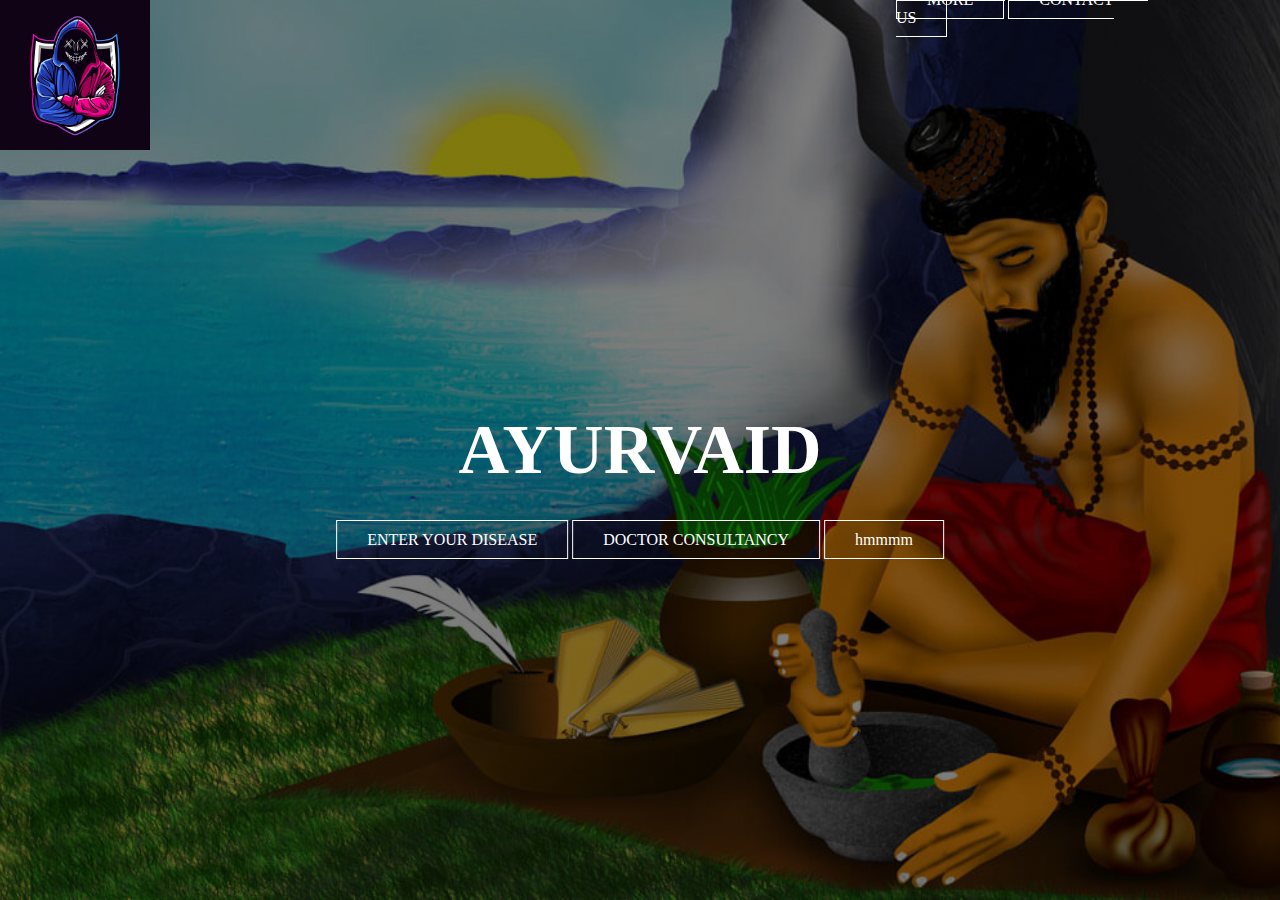
<file: herbhavem/herbhaven/index.html>
<!doctype html>
<html>
<head>
<title>CODECHEF</title>
<link rel="stylesheet" type="text/css" href="style.css">
</head>
<body>
<header
<div class="logo">
    <img src="hacker.jpg">
</div>
<div class="main">

<div class="button2">
<a href="#" class="btn">HOME</a>
<a href="forms.html" class="btn">REGISTER</a>
<a href="#" class="btn">MORE</a>
<a href="#" class="btn">CONTACT US</a>

</div>
<div class="title">
<h1>AYURVAID</H1>
</DIV>
<div class="button">
<a href="#" class="btn">ENTER YOUR DISEASE</a>
<a href="#" class="btn">DOCTOR CONSULTANCY</a>
<a href="#" class="btn">hmmmm
    
</a>
</div>
</HEADER>
</body>
</html>
</file>
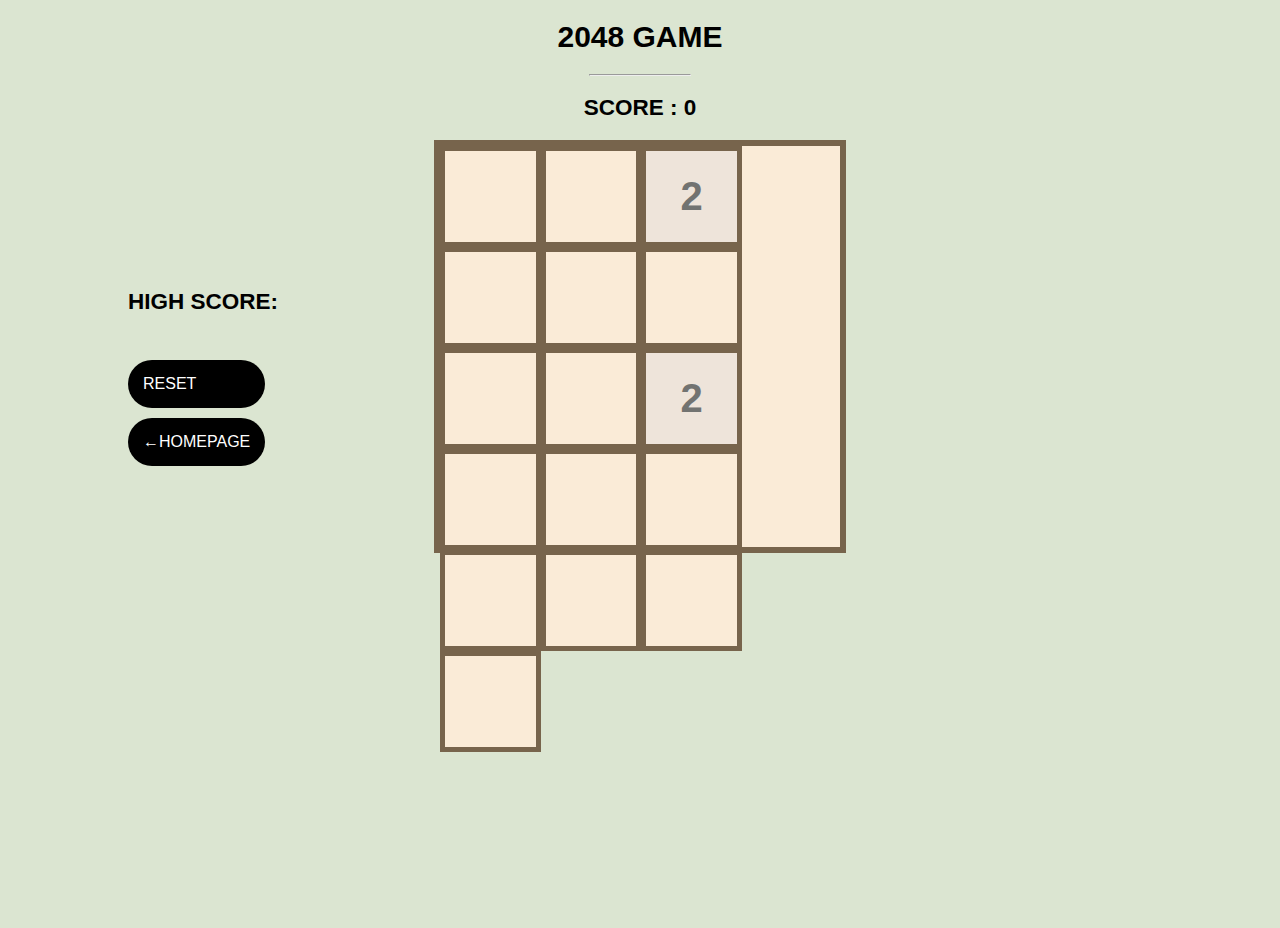
<file: javascript/2048/index.html>
<!DOCTYPE html>
<html>
    <head>
        <meta charset="UTF-8">
        <meta name="viewport" content="width=device-width, initial-scale=1.0">
        <link rel="stylesheet" href="style.css">
        <title>2048 game</title>
    </head>
    <body class="body1">
        <script src="logic.js"></script>
        <h1>2048 GAME</h1>
        <hr>
        <h2>SCORE : <span id="score">0</span></h2>
        <div id="board" >
           
            
        </div>
    
        
        <h2 class="highscore">HIGH SCORE: <span id="highscore">0</span></h2>
        <div class="sidebuttons">
           <button  onclick="reset()">RESET</button>
           <button  onclick=" window.location.href='first.html'">←HOMEPAGE</button>
        </div>
    </body>
</html>
</file>
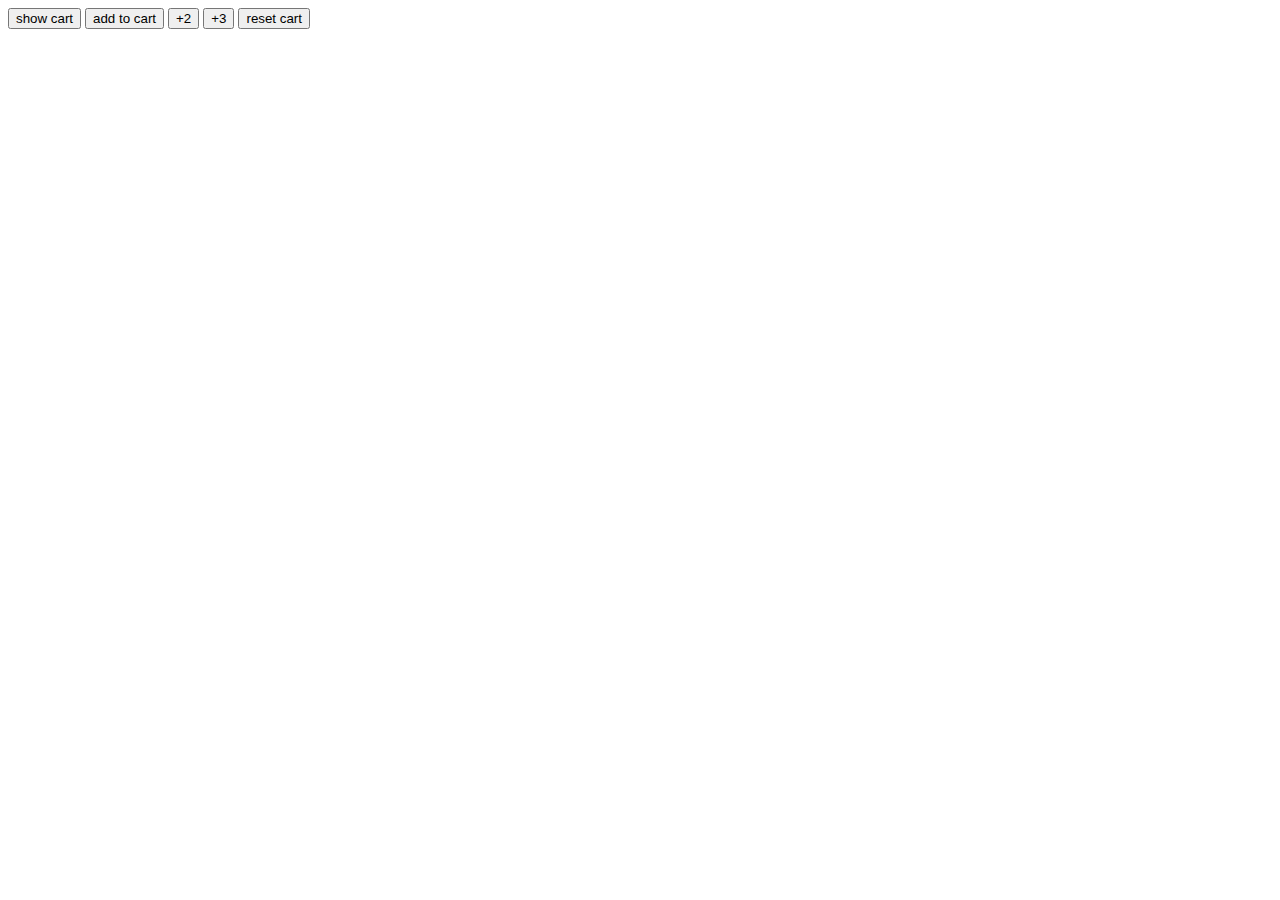
<file: javascript/index3.html>
<!DOCTYPE html>
<html lang="en">
<head>
    <meta charset="UTF-8">
    <meta name="viewport" content="width=device-width, initial-scale=1.0">
    <title>Document</title>
</head>
<body>
    <button onclick="
    console.log(`cart value: ${c}`)">show cart</button>
    <button  onclick="
    c+=1
    console.log(`cart value: ${c}`)">add to cart</button>
    <button onclick="
    c+=2
    console.log(`cart value: ${c}`)">+2</button>
    <button onclick="
    c+=3
    console.log(`cart value: ${c}`)">+3</button>
    <button
    onclick="
    c=0
    console.log(`cart value: ${c}`)">reset cart</button>
    <script>
        let c=0
    </script>

    
</body>
</html>
</file>
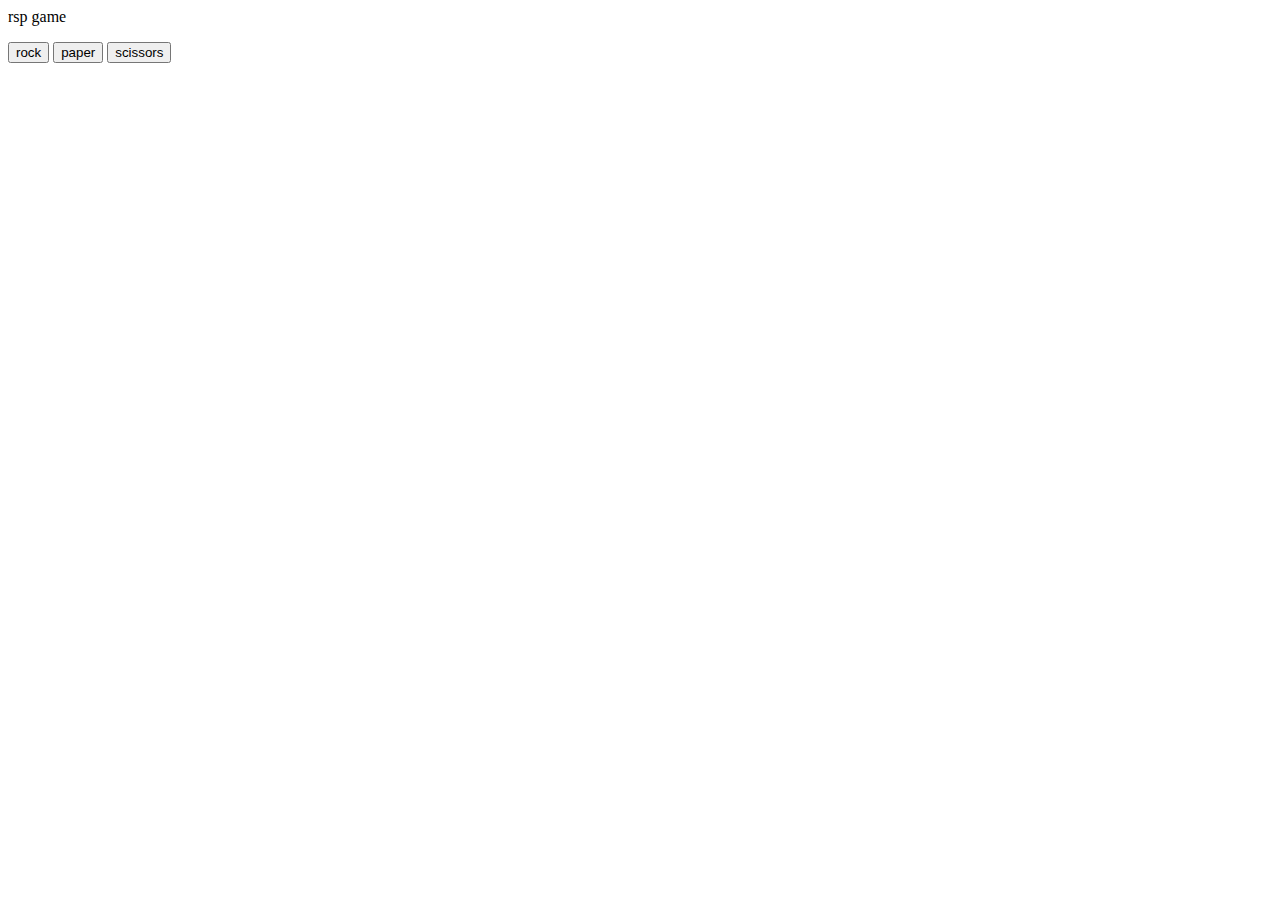
<file: javascript/rsp.html>
<html lang="en">
<head>
    <meta charset="UTF-8">
    <meta name="viewport" content="width=device-width, initial-scale=1.0">
    <title>Document</title>
</head>
<body>
    <p>rsp game</p>
    <button onclick="
     let usermove='rock'
     playinggame(usermove)
    ">rock</button>

    <button onclick="
    let usermove='paper'
    playinggame(usermove)
    ">paper</button>

    <button onclick="
    let usermove='scissors'
    playinggame(usermove)
    ">scissors</button>
    <script>
        function pickcomputermove(){
                    let number=Math.random()
                    let computerMove=''
                    if (number>0 && number<=1/3){
                       computerMove='rock'
                    }
                    else if (number>1/3 && number<=2/3){
                        computerMove='paper'
                    }
                    else if (number>2/3 && number<1){
                        computerMove='scissors'
                    }
                    return computerMove
        }
        function playinggame(usermove){
            const computerMove=pickcomputermove()
            let result=''
            if (usermove ==='rock'){
                if (computerMove ==='rock'){
                    result='tie'
            }
            else if (computerMove ==='paper'){
                    result='lose'
            }
            else if (computerMove ==='scissors'){
                    result='win'
            }
            }
            else if(usermove ==='paper'){
                if (computerMove ==='rock'){
                    result='win'
            }
            else if (computerMove ==='paper'){
                    result='tie'
            }
            else if (computerMove ==='scissors'){
                    result='lose'
            }
            }

            else if(usermove === 'scissors'){
                if (computerMove ==='rock'){
                    result='lose'
            }
            else if (computerMove ==='paper'){
                    result='win'
            }
            else if (computerMove ==='scissors'){
                    result='tie'
            }
            }
            alert(`you choose ${usermove} and the computer choose ${computerMove}. so it's a ${result}`)
        }    

            
    </script>
</body>
</html>
</file>
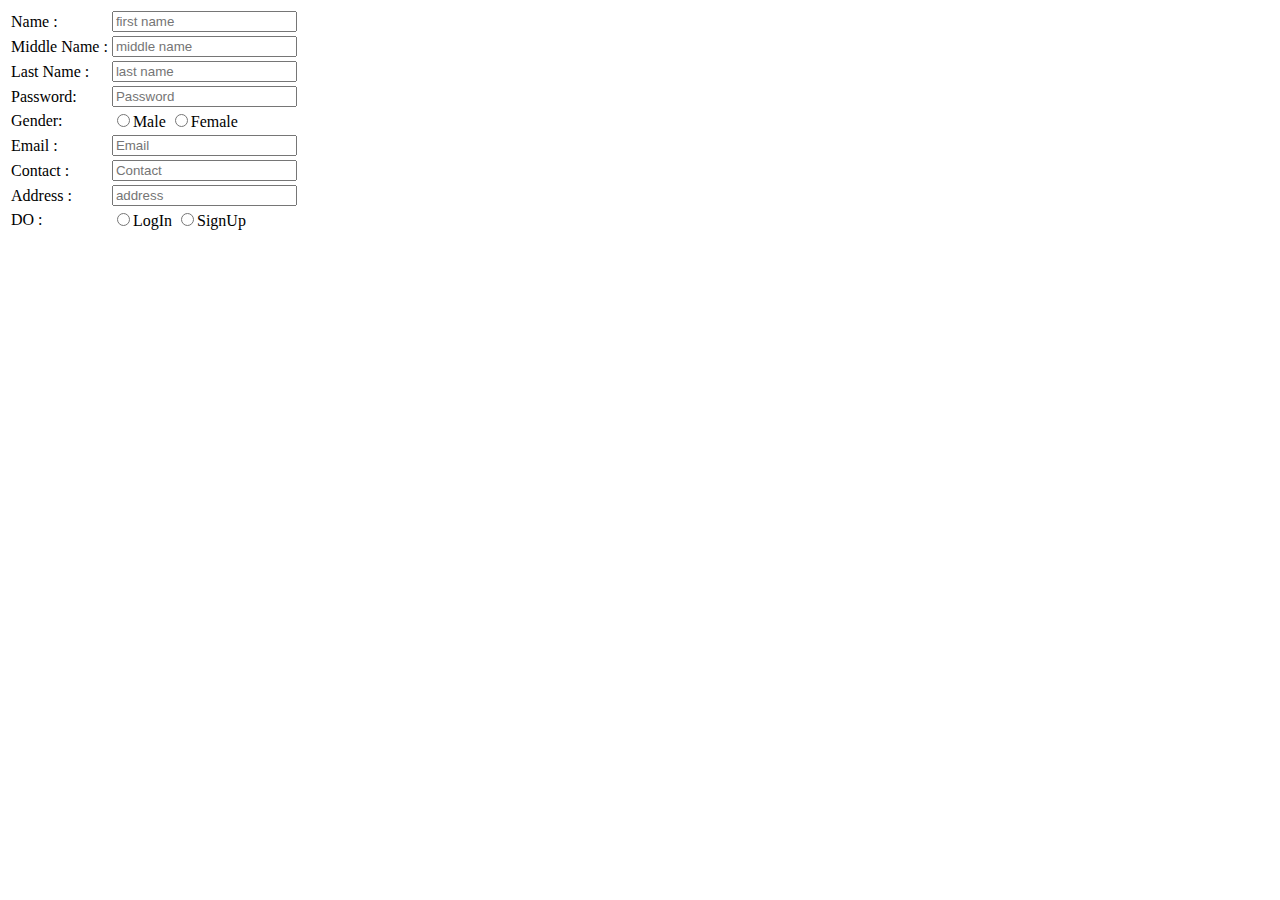
<file: herbhavem/herbhaven/forms.html>
<!DOCTYPE html>
<html>
<title>Register Form</title>
</head>
<body>
<form>
<table>
<tr>
<td>
Name :
</td>
<td>
<input type = "text" placeholder="first name" name="">
</td>
</tr>
<tr>
<td>
Middle Name :
</td>
<td>
<input type="last name" placeholder="middle name" name="">
</td>
</tr>
<tr>
<td>
Last Name :
</td>
<td>
<input type="last name" placeholder="last name" name="">
</td>
</tr>
<tr>
<td>
Password:
</td>
<td>
<input type = "Passwords" placeholder="Password" name="">
</td>
</tr>
<tr>
<td>
Gender:
</td>
<td>
<input type="radio" name="Gender">Male
<input type="radio" name="Gender">Female
</td>
</tr>
<tr>
<td>
Email :
</td>
<td>
<input type="mail" placeholder="Email" name="">
</td>
</tr>
<tr>
<td>
Contact :
</td>
<td>
<input type="contact" placeholder="Contact" name="">
</td>
</tr>
<tr>
<td>
Address :
</td>
<td>
<input type="address" placeholder="address" name="">
</td>
</tr>
<tr>
<td>
DO :
</td>
<td>
<input type="radio" name="LogIn">LogIn
<input type="radio" name="SignUp">SignUp
</td>
</tr>
</table>
</form>
</body>
</html>
</file>
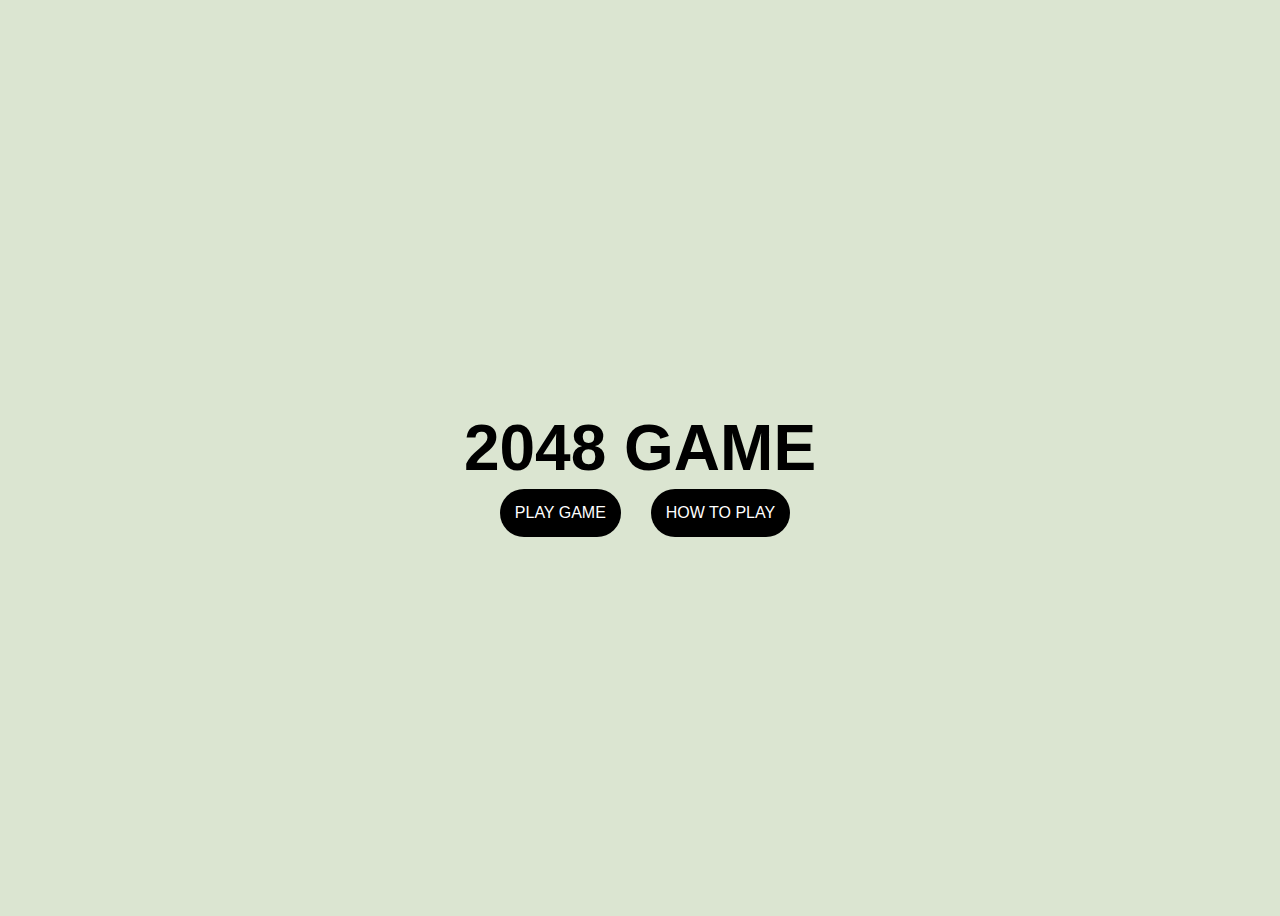
<file: javascript/2048/first.html>
<!DOCTYPE html>
<html>
    <head>
        <meta charset="UTF-8">
        <meta name="viewport" content="width=device-width, initial-scale=1.0">
        <link rel="stylesheet" href="style.css">
        <title></title>
    </head>
    <body class="frontpage centered-body body1" >
        <h1 class="centeredtext">2048 GAME</h1>
        <ul class="ul1">
            <li class="li1"><button onclick="window.location.href='index.html'">PLAY GAME</button> </li>
            <li class="li1"><button onclick="window.location.href='instructions.html'">HOW TO PLAY</button></li>
        </ul>    
       
    </body>
</html>
</file>
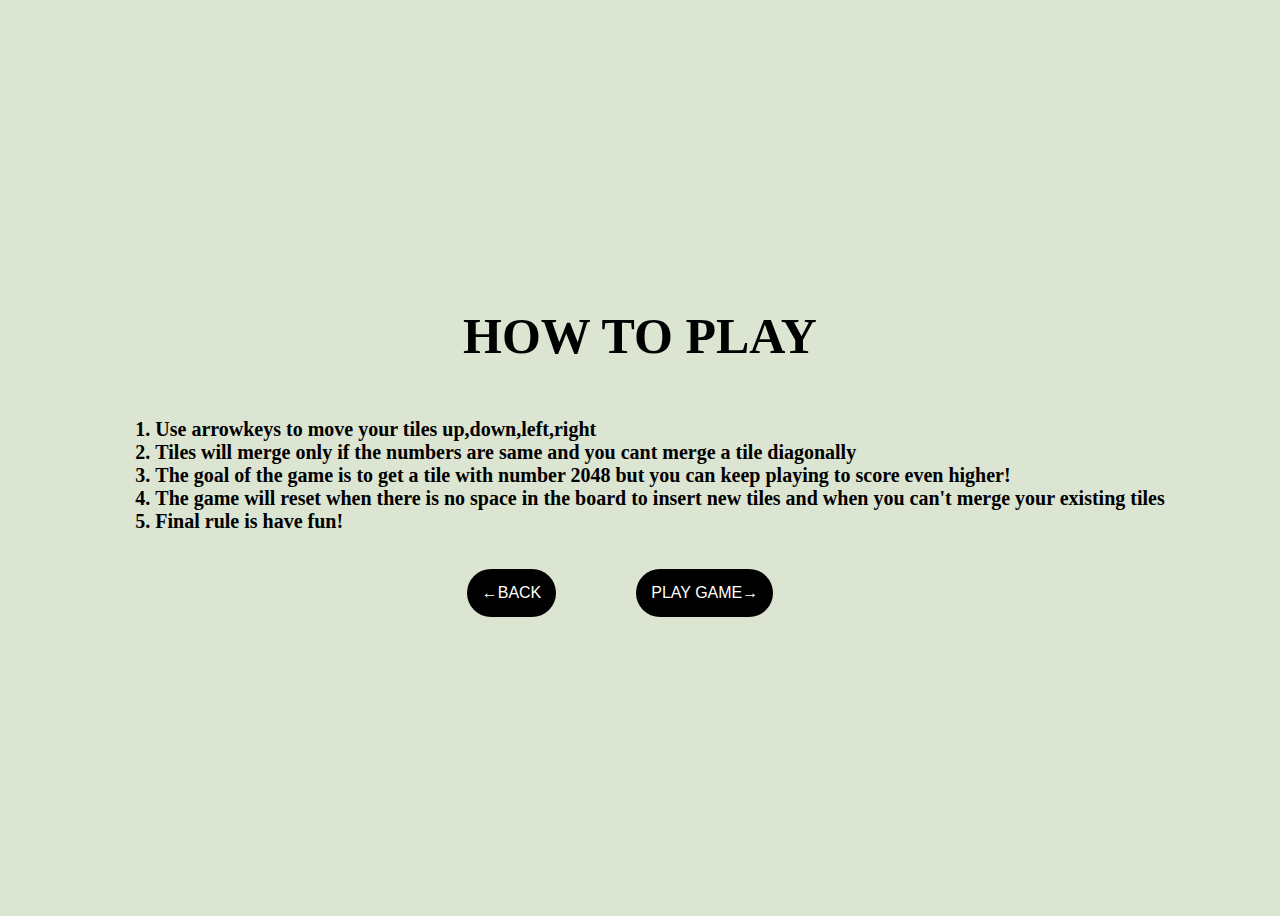
<file: javascript/2048/instructions.html>
<!DOCTYPE html>
<html>
    <head>
        <meta charset="UTF-8">
        <meta name="viewport" content="width=device-width, initial-scale=1.0">
        <link rel="stylesheet" href="style.css">
        <title>2048 INSTRUCTIONS</title>
    </head>
    <body class="body2">
        
        <h1 class="htppage">HOW TO PLAY</h1>
        <ol class="htpcontent">
            <li>Use arrowkeys to move your tiles up,down,left,right</li>
            <li>Tiles will merge only if the numbers are same and you cant merge a tile diagonally</li>
            <li>The goal of the game is to get a tile with number 2048 but you can keep playing to score even higher!</li>
            <li>The game will reset when there is no space in the board to insert new tiles and when you can't merge your existing tiles</li>
            <li>Final rule is have fun!</li>
        </ol>
        <ul class="ul2">
             <li class="li2 "><button onclick="window.location.href='first.html'"> ←BACK </button></li>
             <li class="li2"><button onclick="window.location.href='index.html'"> PLAY GAME→ </button></li>
        </ul>
    </body>
</html>
</file>
<file: herbhavem/herbhaven/style.css>
*{
MARGIN: 0;
PADDING: 0;
FONT-FAMILY: CENTURY GOTHIC;
}
header{
BACKGROUND-IMAGE:linear-gradient(rgba(0,0,0,0.5),rgba(0,0,0,0.5)), URL(banner.jpg);
height: 100vh;
background-size: cover;
background-position: center;
}
ul{
float: right;
list-style-type: none;
margin-top: 25px;
}
ul li{
display: inline-block;
}
ul li a{
text-decoration: none;
color: #fff;

padding: 5px 20px;
border: 1px solid #fff;
transition: 0.6s ease;
}
ul li a:hover{
background-color:#fff;
color: #000;
}

.logo img{
float: left;
width: 150px;
height: auto;
}
.main{
max-width: 1200px;
margin: auto;
}
.title{
    position: absolute;
    top: 50%;
    left: 50%;
    transform: translate(-50%, -50%);
    
    
}
.title h1{
color: #fff;
font-size: 70px;
}
.button{
position: absolute;
top: 60%;
left: 50%;
transform: translate(-50%,-50%);
}
.btn{
border: 1px solid #fff;
padding: 10px 30px;
color: #fff;
text-decoration: none;
transition: 0.6s ease;
}
.btn:hover{
background-color:#fff;
color: #000;
}
.button2{
position: absolute;
display: inline-block;
margin: 5px
top: 10%;
left: 80%;
transform: translate(-50%,-50%);

}
</file>
<file: javascript/2048/style.css>
body{
    background-color: #dbe5d1;
    height: 100vh;
    background-size: cover;
    background-repeat: no-repeat;
}

.body1{
    font-family: Arial, Helvetica, sans-serif;
    font-weight: bold;
    font-size: 15px;
    text-align: center;
    /* background-image:url(background.jpg)*/
    
}
.highscore{
    position: absolute;
    top: 30%;
    left:10%
}
.sidebuttons{
    
    display: flex;
    flex-direction: column;
    position: absolute;
    top: 40%;
    left:10%
    
}

.body2{
    display: flex;
    align-items: center; 
    justify-content: center; 
    height: 100vh;
    flex-direction: column;
}
.htppage{
    font-size: 50px;
    font-family: Cambria, Cochin, Georgia, Times, 'Times New Roman', serif;
}
.htpcontent{
    font-size: 20px;
    font-weight: bold;
    font-family: Cambria, Cochin, Georgia, Times, 'Times New Roman', serif

}
.frontpage{
    font-family: Arial, Helvetica, sans-serif;
    font-weight: bold;
    font-size: xx-large;
   
}
.centered-body {
    display: flex;
    align-items: center; 
    justify-content: center; 
    height: 100vh;
    flex-direction: column;
    
    
  }
.ul2{
    display: flex;
    flex-wrap: wrap;
    list-style: none;
    
}

.ul1 {
    
    list-style: none;
    display: flex;
    flex-wrap: wrap;
    margin: 0;
    
   
  }
.li2{
    margin-right: 80px;
   
}    
.li1{
    margin-right: 30px;
    margin-top: 2px;
}    
.centeredtext{
    margin-bottom: 2px;
    
}
button{
    display: flex;
    font-size: medium;
    
    border: none;
    padding-top: 15px;
    padding-bottom: 15px;
    padding-left: 15px;
    padding-right: 15px;
    border-radius: 50px;
    cursor: pointer;
    margin-bottom: 10px;
    background-color: black;
    color:white
    
    
}  
button:hover{
    background-color:rgba(113, 107, 107, 0.642);
    color:black

}

hr{
    width: 100px;
}
#board{
    width: 400.5px;
    height: 401px;
    background-color: antiquewhite;
    border: 6px solid  rgb(119, 100, 76);
    display: flex;
    flex-wrap: wrap;
    margin: 0 auto;
}
.tile{
    width: 90.75px;
    height: 91px;
    font-family: Arial, Helvetica, sans-serif;
    font-size: 40px;
    font-weight: bold;
    border: 5px solid rgb(119, 100, 76);
    display: flex;
    background-color: antiquewhite;
    justify-content: center;
    flex-wrap: wrap;
    align-items: center;  
}
.x2 {
    background-color: #eee4da;
    color: #727371;
}

.x4 {
    background-color: #a79f8f;
    color: #dbe5d1;
}

.x8 {
    background-color: #f4b17a;
    color: white;
}

.x16{
    background-color: #f59575;
    color: white;
}

.x32{
    background-color: #f57c5f;
    color: white;
}

.x64{
    background-color: #f65d3b;
    color: white;
}

.x128{
    background-color: #edce71;
    color: white;
}

.x256{
    background-color: #edcc63;
    color: white;
}

.x512{
    background-color: #edc651;
    color: white;
}

.x1024{
    background-color: #eec744;
    color: white;
}

.x2048{
    background-color: #ecc230;
    color: white;
}

.x4096 {
    background-color: #fe3d3d;
    color: white;
}

.x8192 {
    background-color: #ff2020;
    color: white;
}
</file>
